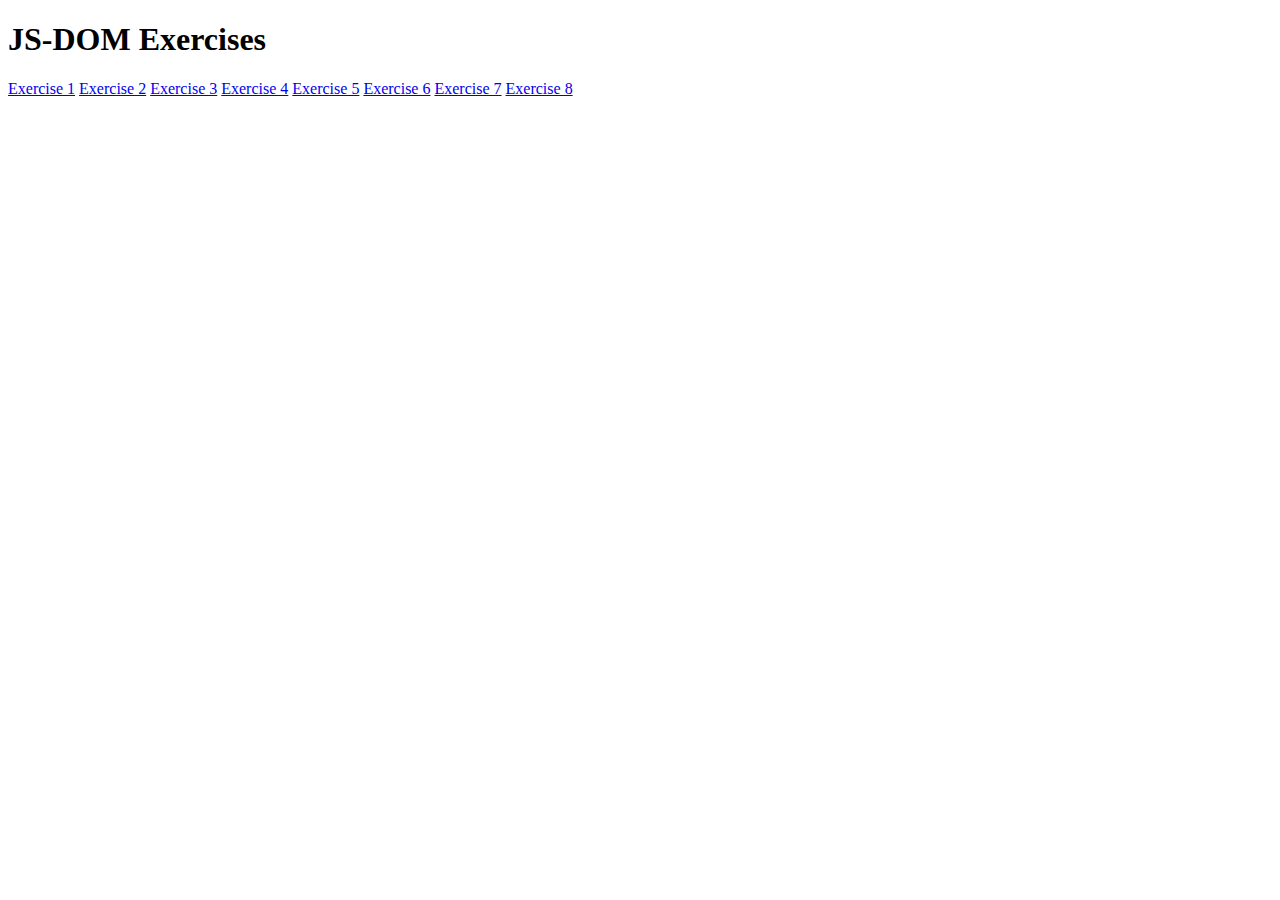
<file: index.html>
<!DOCTYPE html>
<html>
<head>
    <title>JS-DOM Exercises</title>
    
</head>
<body>
    <h1>JS-DOM Exercises</h1>
    <a href="/ex1">Exercise 1</a>
    <a href="/ex2">Exercise 2</a>
    <a href="/ex3">Exercise 3</a>
    <a href="/ex4">Exercise 4</a>
    <a href="/ex5">Exercise 5</a>
    <a href="/ex6">Exercise 6</a>
    <a href="/ex7">Exercise 7</a>
    <a href="/ex8">Exercise 8</a>
</body>
</html>
</file>
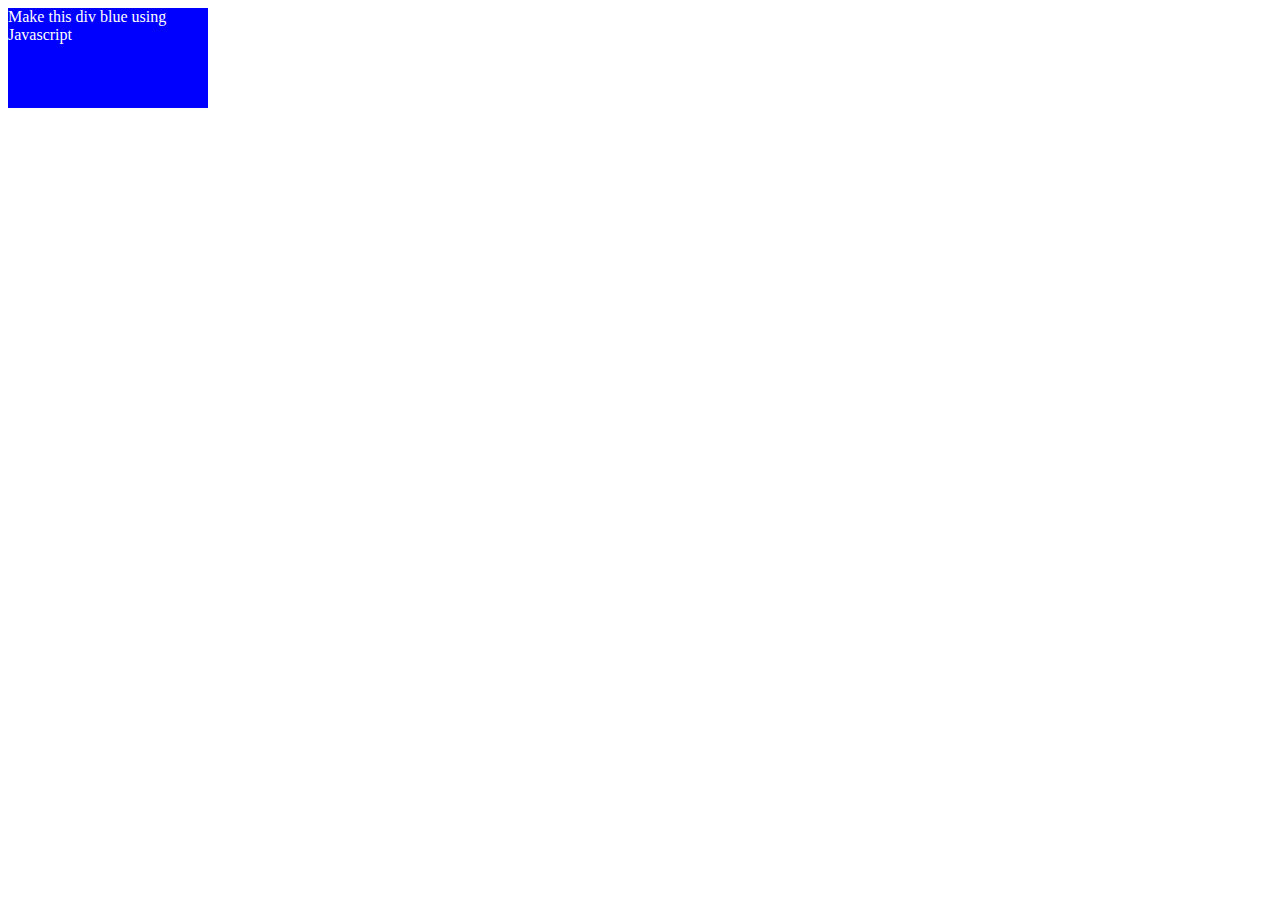
<file: ex2/index.html>
<!DOCTYPE html>
<html>
<head>
    <title>Exercise 2</title>
    <link rel="stylesheet" type="text/css" media="screen" href="main.css" />
    
</head>
<body>
    <div id="box">
        Make this div blue using Javascript
    </div>

    <script src="script.js"></script>
</body>
</html>
</file>
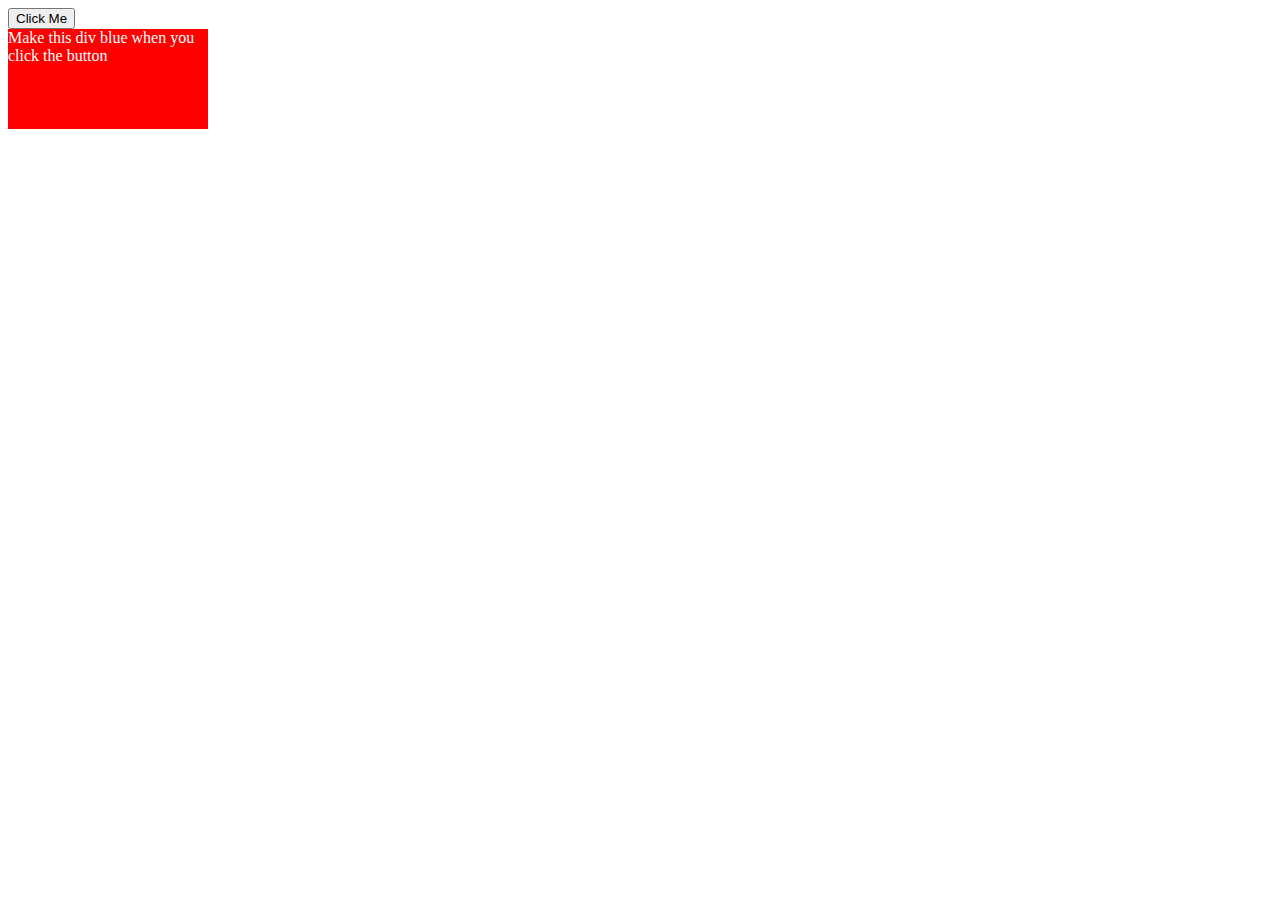
<file: ex3/index.html>
<!DOCTYPE html>
<html>
<head>
    <title>Exercise 3</title>
    <link rel="stylesheet" type="text/css" media="screen" href="main.css" />
    
</head>
<body>
    <button id="myButton">Click Me</button>
    <div id="box">
        Make this div blue when you click the button
    </div>

    <script src="script.js"></script>
</body>
</html>
</file>
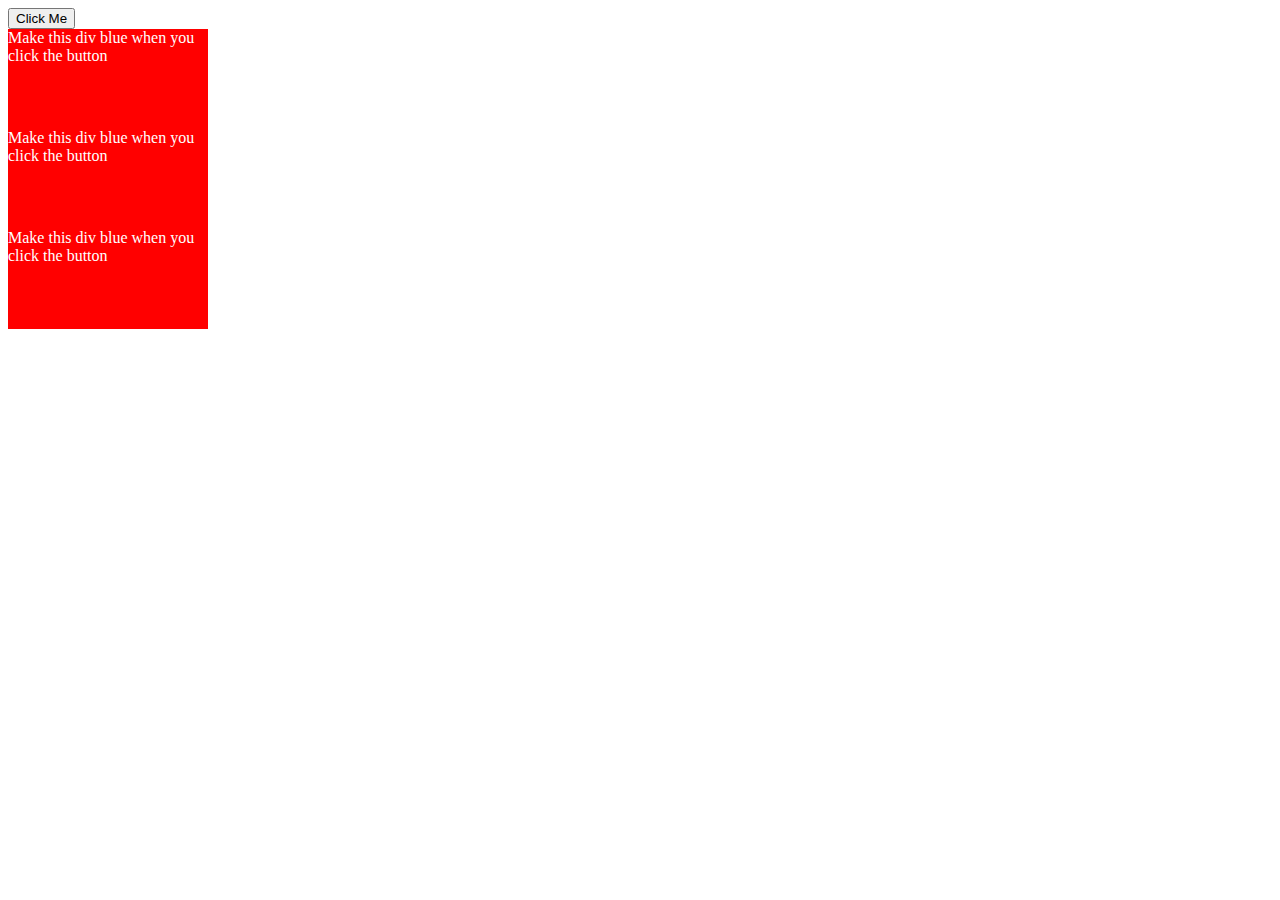
<file: ex4/index.html>
<!DOCTYPE html>
<html>
<head>
    <title>Exercise 4</title>
    <link rel="stylesheet" type="text/css" media="screen" href="main.css" />
    
</head>
<body>
    <button id="myButton">Click Me</button>
    <div class="box">
        Make this div blue when you click the button
    </div>
    <div class="box">
        Make this div blue when you click the button
    </div>
    <div class="box">
        Make this div blue when you click the button
    </div>

    <script src="script.js"></script>
</body>
</html>
</file>
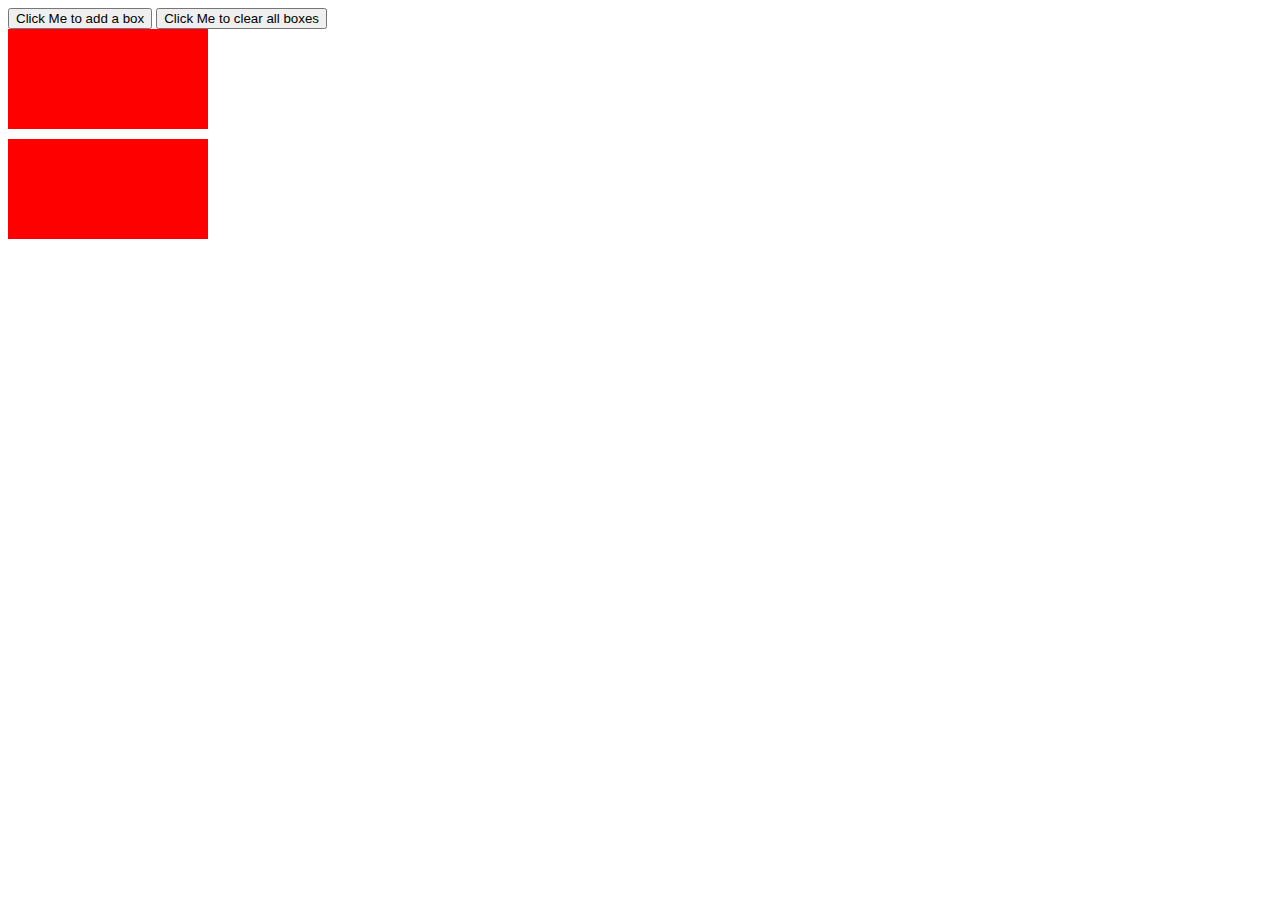
<file: ex5/index.html>
<!DOCTYPE html>
<html>

<head>
    <title>Exercise 1</title>
    <link rel="stylesheet" type="text/css" media="screen" href="main.css" />

</head>

<body>
    <button id="addButton">Click Me to add a box</button>
    <button id="clrButton">Click Me to clear all boxes</button>

    <div id="boxContainer">
        <div class="box"></div>
        <div class="box"></div>
    </div>
    <script src="script.js"></script>
</body>

</html>
</file>
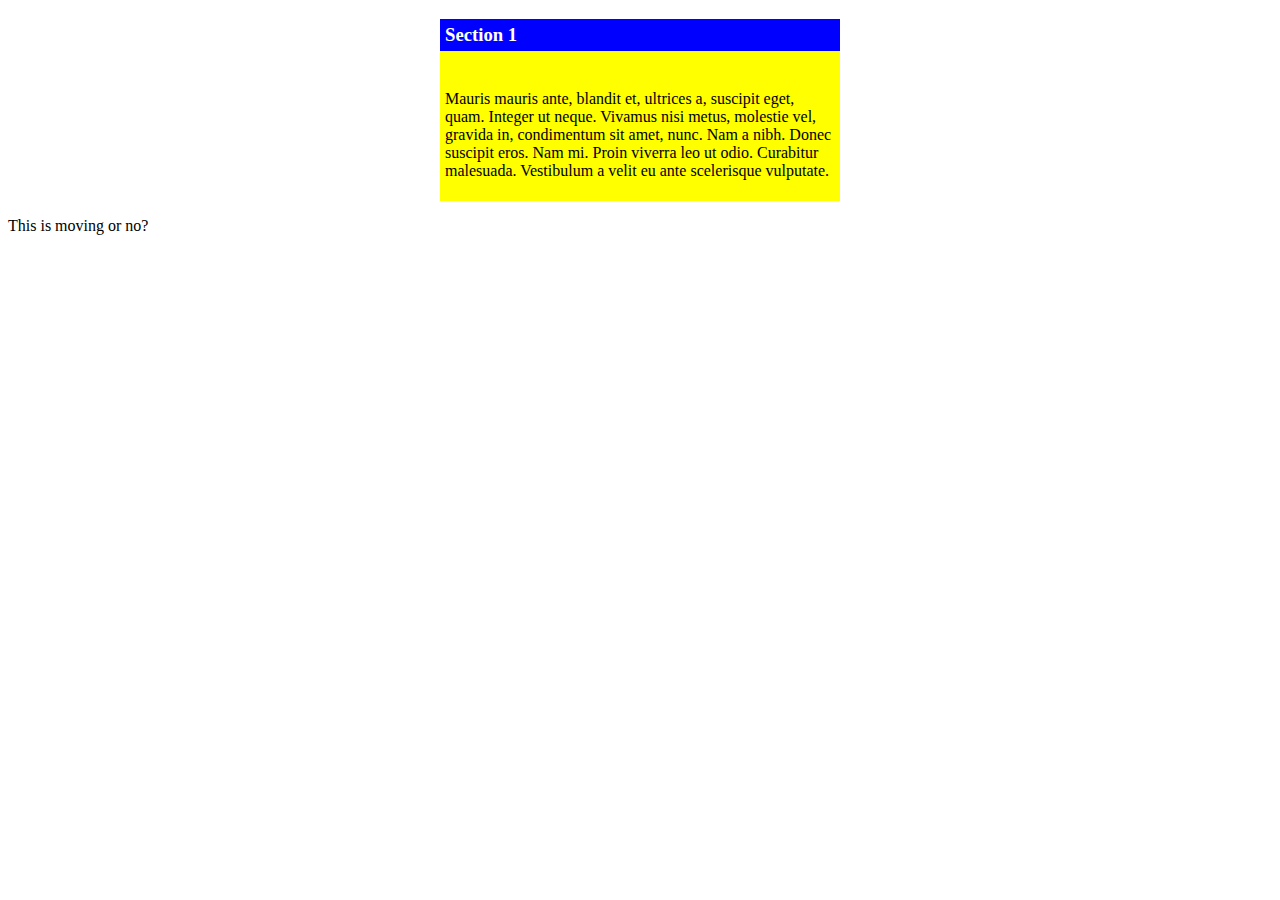
<file: ex7/index.html>
<!DOCTYPE html>
<html>

<head>
    <title>Exercise 7</title>
    <link rel="stylesheet" type="text/css" media="screen" href="main.css" />
    <script src="script.js" defer></script>
</head>

<body>
    <div id="accordion">
        <h3 id="section-header">Section 1</h3>
        <div id="section">
            <p>
                Mauris mauris ante, blandit et, ultrices a, suscipit eget, quam. Integer ut neque. Vivamus nisi metus, molestie vel, gravida in, condimentum sit amet, nunc. Nam a nibh. Donec suscipit eros. Nam mi. Proin viverra leo ut odio. Curabitur malesuada. Vestibulum
                a velit eu ante scelerisque vulputate.
            </p>
        </div>

    </div>
    <p>This is moving or no?</p>
    <!-- Why was the script linked in the <head> tags and not in the footer? My code was fine, but the #section-header wasn't getting picked up since the script loaded first it seems -->


</body>

</html>
</file>
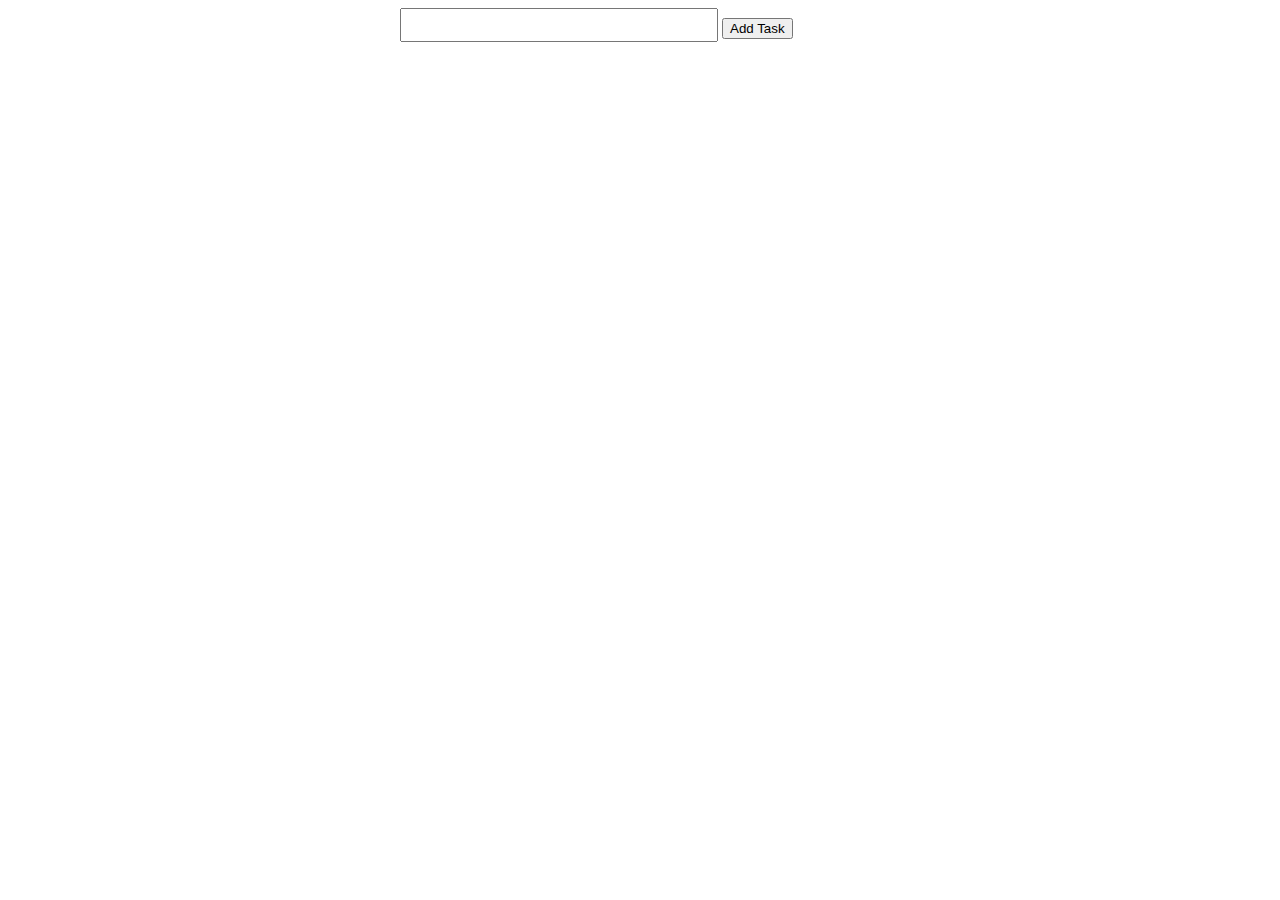
<file: ex8/index.html>
<!DOCTYPE html>
<html>

<head>
    <title>Exercise 8</title>
    <link rel="stylesheet" type="text/css" media="screen" href="main.css" />
    <script src="script.js" defer></script>
</head>

<body>
    <div id="wrapper">
        <input id="description" type="text" name="description">
        <button id="add-button">Add Task</button>
        <ul id="todo-list">
            <!-- <li>Feed the cat</li> -->
        </ul>
    </div>
</body>

</html>
</file>
<file: ex2/main.css>
#box {
    background-color: red;
    color: white;
    width: 200px;
    height: 100px;
}
</file>
<file: ex3/main.css>
#box {
    background-color: red;
    color: white;
    width: 200px;
    height: 100px;
}
</file>
<file: ex4/main.css>
.box {
    background-color: red;
    color: white;
    width: 200px;
    height: 100px;
}
</file>
<file: ex5/main.css>
.box {
    background-color: red;
    color: white;
    width: 200px;
    height: 100px;
    margin-bottom: 10px;
}
</file>
<file: ex7/main.css>
#section-header {
    background-color: blue;
    color: white;
    padding: 5px;
}

#accordion {
    width: 400px;
    background-color: yellow;
    margin: auto;
}

#section {
    padding: 5px;
}
</file>
<file: ex8/main.css>
#wrapper {
    max-width: 480px;
    margin: auto;
}
#description, #search, #todo-list {
    font-size: 1.5em;
}
</file>
